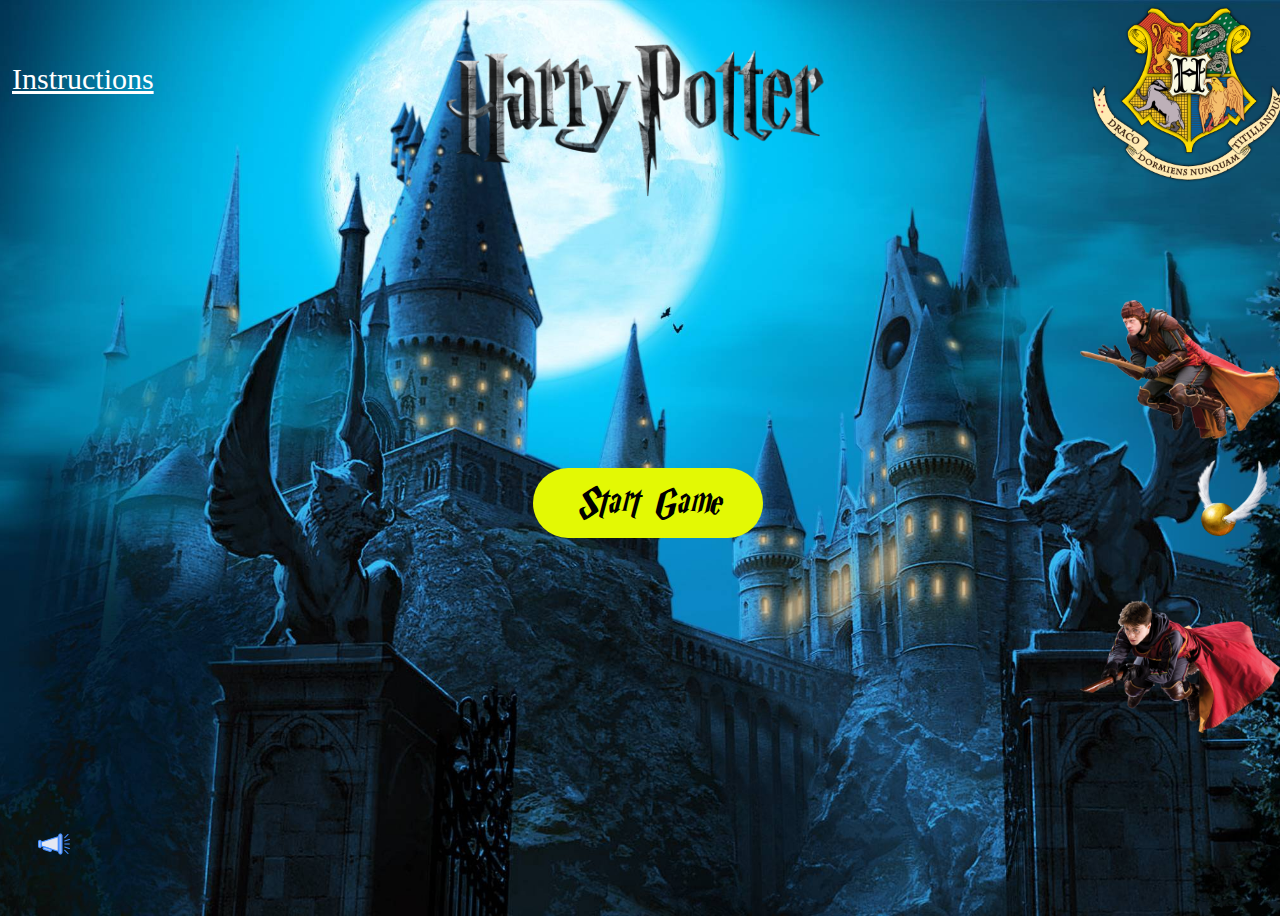
<file: index.html>
<!DOCTYPE html>
<html lang="es">
<head>
  <title>GameHarry</title>
  <meta charset="utf-8"> <!--Para que acepte acentos -->
  <link href="assets/styles.css" rel="stylesheet">
  <link href="assets/img/Harry.png" rel="shortcut icon">
</head>

<body>
  <header>
    <a href="views/instructions/instructions.html"><p>Instructions</p></a>
    <img id="logoHeader"src="assets/img/harryLogo.png">
    <img id="hogwartsHeader"src="assets/img/Hogwarts.png">
  </header>

  <section class="intro">
    <div>
      <p><a href="views/options/options.html">Start Game</a><p>
      <audio src="assets/sounds/harry_potter.mp3" loop="loop" autoplay="autoplay"  type="audio/mpeg">Tu navegador no soporta HTML5</audio>
    </div>
  </section>
  <footer>
    <img class="snitch" src="assets/img/snitch.png">
    <img class="ron"src="assets/img/ron.png">
    <img class="harry"src="assets/img/har.png">
    <img class="megaphone" src="assets/img/megaphone.png">
  </footer>

<script src="assets/scripts.js"></script>
</body>
</html>
</file>
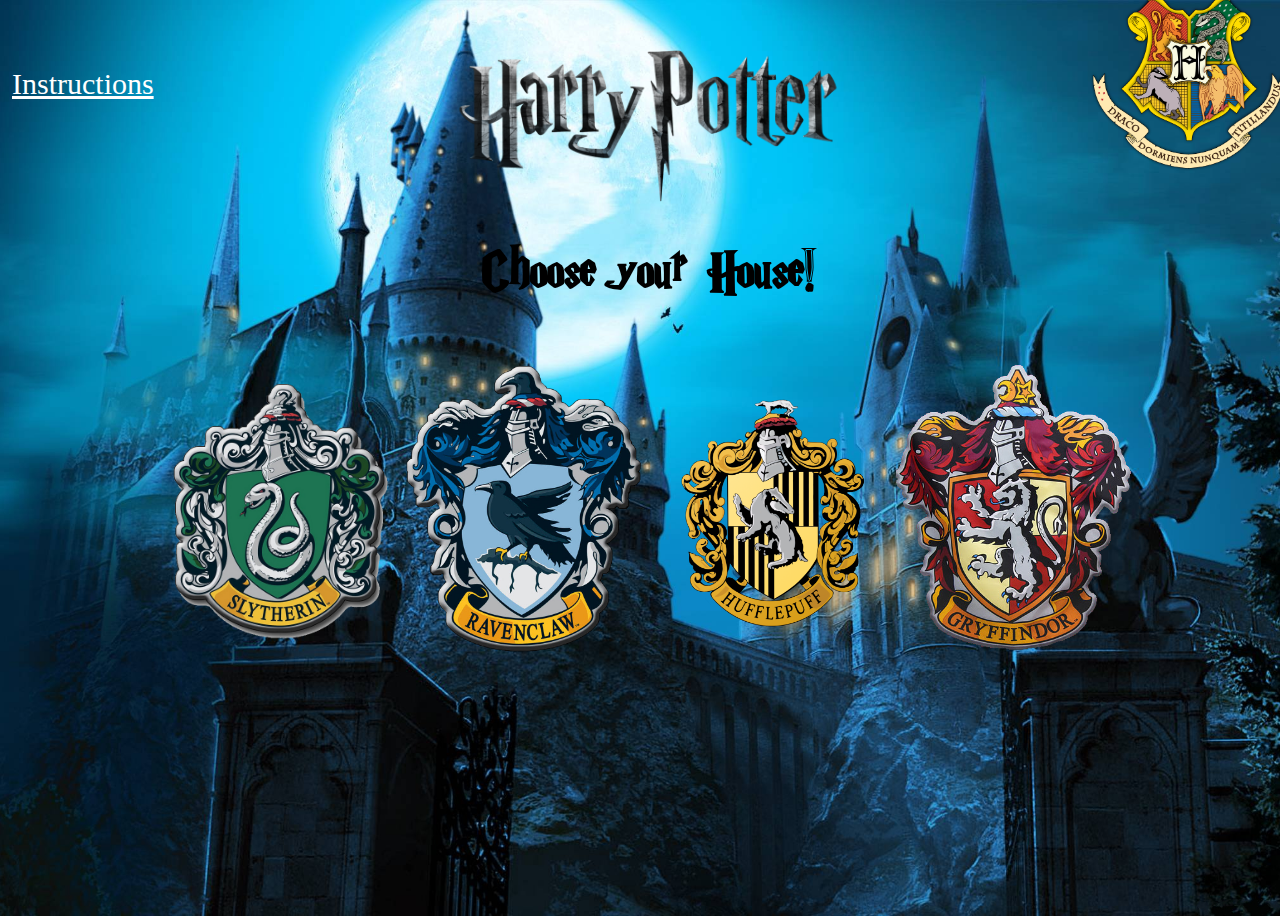
<file: views/houses/houses.html>
<!DOCTYPE html>
<html lang="es">
<head>
  <title>GameHarry</title>
  <meta charset="utf-8"> <!--Para que acepte acentos -->
  <link href="styles.css" rel="stylesheet">
  <link href="../../assets/img/Harry.png" rel="shortcut icon">
</head>
<body class="firstBackground">

  <section class="firstSection">
    <header>
      <a href="../instructions/instructions.html"><p>Instructions</p></a>
      <img id="logoHeader"src="../../assets/img/harryLogo.png">
      <a id="menu"href="../../index.html"><p>Menu</p></a>
    </header>
    <h1>Choose your House!</h1>
    <div>
      <form action="" id="houses-form">
        <label for="Slytherin" class="Slytherin">
        </label>
        <label for="Ravenclaw" class="Ravenclaw">
        </label>
        <label for="Hufflepuff" class="Hufflepuff">
        </label>
        <label for="Gryffindor" class="Gryffindor">
        </label>
        <input id="Slytherin"  name="houses"value="Slytherin" type="radio">
        <input id="Ravenclaw"  name="houses"value="Ravenclaw" type="radio">
        <input id="Hufflepuff" name="houses"value="Hufflepuff" type="radio">
        <input id="Gryffindor" name="houses"value="Gryffindor" type="radio">
      </form>
    </section>

  <section class="secondSection hidden">
        <header>
          <a href="../instructions/instructions.html"><p>Instructions</p></a>
          <img id="logoHeader"src="../../assets/img/harryLogo.png">
          <a id="menu"href="../../index.html"><p>Menu</p></a>
        </header>
        <h1>Choose your Spell!</h1>
        <div>
          <form action="" id="spell-form">
            <label for="obliviate" class="obliviate">
              <h2>Obliviate</h2>
            </label>
            <label for="expelliarmus" class="expelliarmus">
              <h2>Expelliarmus</h2>
            </label>
            <label for="crucio" class="crucio">
              <h2>Crucio</h2>
            </label>
          <input  id="obliviate" name="spells" value="obliviate" type="radio" >
          <input  id="expelliarmus" name="spells" value="expelliarmus" type="radio" >
          <input  id="crucio" name="spells" value="crucio" type="radio" >
          </div>
        </form>
  </section>

  <section class="thirdSection hidden">
    <header>
      <a href="../instructions/instructions.html"><p>Instructions</p></a>
      <img id="logoHeader"src="../../assets/img/harryLogo.png">
      <a id="menu"href="../../index.html"><p>Menu</p></a>
    </header>
    <h1>2pChoose your House!</h1>
    <div>
      <form action="" id="houses-form">
        <label for="Slytherin1" class="Slytherin">
        </label>
        <label for="Ravenclaw1" class="Ravenclaw">
        </label>
        <label for="Hufflepuff1" class="Hufflepuff">
        </label>
        <label for="Gryffindor1" class="Gryffindor">
        </label>
        <input id="Slytherin1"  name="houses2p"value="Slytherin" type="radio">
        <input id="Ravenclaw1"  name="houses2p"value="Ravenclaw" type="radio">
        <input id="Hufflepuff1" name="houses2p"value="Hufflepuff" type="radio">
        <input id="Gryffindor1" name="houses2p"value="Gryffindor" type="radio">
      </form>
  </section>

  <section class="fourthSection hidden">
    <header>
      <a href="../instructions/instructions.html"><p>Instructions</p></a>
      <img id="logoHeader"src="../../assets/img/harryLogo.png">
      <a id="menu"href="../../index.html"><p>Menu</p></a>
    </header>
    <h1>2pChoose your Spell!</h1>
    <div>
      <form action="" id="spell-form">
        <label for="obliviate2" class="obliviate">
          <h2>Obliviate</h2>
        </label>
        <label for="expelliarmus2" class="expelliarmus">
          <h2>Expelliarmus</h2>
        </label>
        <label for="crucio2" class="crucio">
          <h2>Crucio</h2>
        </label>
      <input  id="obliviate2" name="spells2p" value="obliviate" type="radio" >
      <input  id="expelliarmus2" name="spells2p" value="expelliarmus" type="radio" >
      <input  id="crucio2" name="spells2p" value="crucio" type="radio" >
      </div>
    </form>
  </section>

  <section class="fifthSection hidden">
    <header>
      <a href="../instructions/instructions.html"><p>Instructions</p></a>
      <img id="logoHeader"src="../../assets/img/harryLogo.png">
      <a id="menu"href="../../index.html"><p>Menu</p></a>
    </header>

    <section class="container">

    <article class="Left">
      <img  class="c1House" src="../../assets/img/gryffin.png">
    </article>

    <article class="Center">
      <h1 class="win1 hidden">Player1 Win</br>you choose Obliviate and Player2 choose Crucio</br> You made your opponent forget the spell</h1>
      <h1 class="win2 hidden">Player1 Win</br>you choose Expelliarmus and Player2 choose Obliviate</br>You have disarm your opponent</h1>
      <h1 class="win3 hidden">Player1 Win</br>you choose Crucio and Player2 choose Expelliarmus</br>You have tortured your opponent and he has remained on the floor</h1>

      <h1 class="win1_2p hidden">Player2 Win</br>you choose Obliviate and Player1 choose Expelliarmus</br>You made your opponent forget the spell</h1>
      <h1 class="win2_2p hidden">Player2 Win</br>you choose Expelliarmus and Player1 choose Crucio</br>You have disarm your opponent</h1>
      <h1 class="win3_2p hidden">Player2 Win</br>you choose Crucio and Player1 choose Obliviate</br>you have tortured your opponent and he has remained on the floor</h1>

      <h1 class="tie hidden">It's a Tie</h1>
    </article>

    <article class="Right">
      <img  class="c2House" src="../../assets/img/gryffin.png">
    </article>

  </section>
1
<script src="scripts.js"></script>
</body>
</html>
</file>
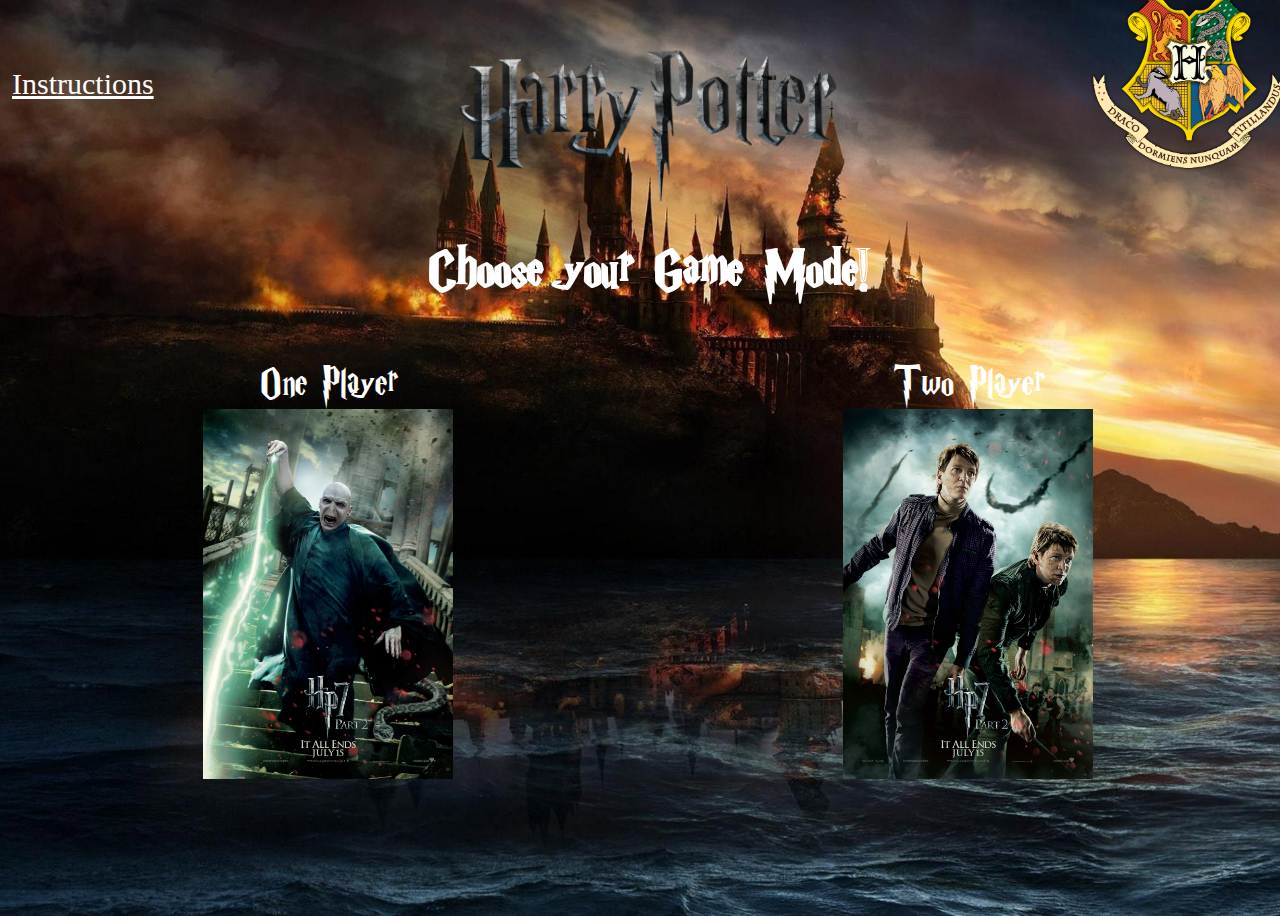
<file: views/options/options.html>
<!DOCTYPE html>
<html lang="es">
<head>
  <title>GameHarry</title>
  <meta charset="utf-8"> <!--Para que acepte acentos -->
  <link href="styles.css" rel="stylesheet">
  <link href="../../assets/img/Harry.png" rel="shortcut icon">
</head>

<body>
  <header>
    <a href="../instructions/instructions.html"><p>Instructions</p></a>
    <img id="logoHeader"src="../../assets/img/harryLogo.png">
    <a id="menu"href="../../index.html"><p>Menu</p></a>
  </header>
  <h1>Choose your Game Mode!</h1>

  <section>
    <div>
      <a href="../computer/computer.html">One Player<img src="../../assets/img/voldemort.jpg"></a>
    </div>
    <div>
      <a href="../houses/houses.html">Two Player<img src="../../assets/img/weasley.jpg"></a>
    </div>


  </section>

  <footer></footer>
<!-- <script src="assets/scripts.js"></script> -->
</body>
</html>
</file>
<file: assets/styles.css>
@font-face {
  font-family: harry;
  src:url("fonts/harry.ttf");
}
body
{
  background-image:url("img/wallpaper.jpg");
  width: 100%;
  height: 100vh; /*vh hace que se tome el height de toda la pantalla*/
  background-size:cover;
  background-position:top;
  background-repeat: no-repeat;

}
header
{
  display:flex;
  justify-content:space-between;
  align-items: center;
  width:100%;
  height:25%;
}
header a
{
  background-image:url("img/2.png");
  height: 200px;
  width: 200px;
  background-color: transparent;
  background-size: cover;
  border: 0;
  margin: -78px 0 0 -26px;
  cursor: pointer;
  color:transparent;
}
header p
{
  margin:80px 0 0 30px;
  font-size: 30px;
}
header p:focus
{
  outline:none;
}
header a:hover
{
  background-image:none;
  color: white;

}
section
{
  display:flex;
  justify-content:center;
  align-items: center;
  width: 100%;
  height: 60%;
}
section div
{
  background-color: #E3F904;
  width: 18%;
  height: 70px;
  border-radius: 100px;
}
section div a
{
  font-family: harry;
  font-style: italic;
  font-size: 45px;
  text-decoration: none;
  color:black;
}
section div p
{
  text-align: center;
}
section div a:focus
{
  outline:none;
}

#logoHeader
{
  width: 420px;
}
#hogwartsHeader
{
  height:200px;
  width: 200px;
  margin: -42px 0 0 0;
}

.megaphone
{
  margin: 55px 0px 0px 30px;
}
.snitch
{

  position:absolute;
  right: 0px;
  top: 450px;
  width: 100px;
  animation-name: fly;
  animation-duration: 4.6s;
  animation-fill-mode: both;
  animation-iteration-count: infinite;
  animation-delay: 0.8s;
}
.ron
{
  position:absolute;
  right: 0px;
  top: 300px;
  width: 200px;
  animation-name: fly;
  animation-duration: 5s;
  animation-fill-mode: both;
  animation-iteration-count: infinite;
  animation-delay: 1s;
}
.harry
{
  position: absolute;
  right: 0px;
  top:600px;
  animation-name:fly;
  animation-duration: 5.5s;
  animation-fill-mode: both;
  animation-iteration-count: infinite;
  width: 200px;
  animation-delay: 1s;
}
@keyframes fly
{
  from{transform: translate(200);}
    to{transform: translate(-1500px);}
}
</file>
<file: views/houses/styles.css>
@font-face {
  font-family: harry;
  src:url("../../assets/fonts/harry.ttf");
}
*
{
  background-size:cover;
  background-position:top;
  background-repeat: no-repeat;
}
.firstBackground
{
  background-image: url("../../assets/img/wallpaper.jpg");
}
body
{
  width: 100%;
  height: 100vh; /*vh hace que se tome el height de toda la pantalla*/
}
header
{
  display:flex;
  justify-content:space-between;
  align-items: center;
}
header a
{
  background-image:url("../../assets/img/2.png");
  height: 200px;
  width: 200px;
  background-color: transparent;
  background-size: cover;
  border: 0;
  margin: -78px 0 0 -26px;
  cursor: pointer;
  color:transparent;
}
header p
{
  margin:80px 0 0 30px;
  font-size: 30px;
}
header p:focus
{
  outline:none;
}
header :hover
{
  background-image:none;
  color: white;
}
#logoHeader
{
  width: 420px;
}
#hogwartsHeader
{
  height: : 200px;
  width: 200px;
  margin: -42px 0 0 0;
}
#menu
{
  background-image: url("../../assets/img/Hogwarts.png");
  background-color: transparent;
}
#menu:hover
{
  background-image:none;
  color: white;
}

 .firstSection h1
{
  text-align: center;
  font-family:harry;
  font-size: 60px;
  margin-top: 0;
  margin-bottom: 60px;
}
.firstSection div
{
  display: flex;
  align-items: center;
  justify-content: space-around;
}

.firstSection input
{
  display: none;
}
.firstSection label
{
  cursor: pointer;
  width: 242px;
  height: 290px;
  display: inline-block;
  font-family: harry;
  font-size: 20px;
  text-align: center;
}
.firstSection label:hover
{
  transform: translateY(-5px);
}
.firstSection form img
{
  width: 100%;
}
.Slytherin
{
 background-image: url("../../assets/img/slytherin.png");
}
.Ravenclaw
{
 background-image: url("../../assets/img/raven.png");
}
.Hufflepuff
{
 background-image: url("../../assets/img/huffle.png");
}
.Gryffindor
{
 background-image: url("../../assets/img/gryffin.png");
}

/* ------------------------------------------------------ */
.secondSection h1
{
 text-align: center;
 font-family:harry;
 font-size: 60px;
 margin-top: 0;
 margin-bottom: 60px;
}
.secondSection div
{
  display: flex;
  align-items: center;
  justify-content: space-around;
}
.secondSection div input
{
  display: none;
}
.secondSection div label
{
  cursor: pointer;
  width: 250px;
  height: 250px;
  display: inline-block;
  font-family: harry;
  font-size: 20px;
  text-align: center;
}
.secondSection div label:hover
{
  box-shadow: 5px 5px 5px gray;
  transform: translateY(-5px); /*Sirve para resaltar(se mueve 5px eje Y arriba)*/
  /* transform:translateX(10px); */
}
.secondSection  div form img
{
  width: 100%;
}
.obliviate
{
  background-image: url("../../assets/img/PotterWand.jpg");
}
.expelliarmus
{
  background-image: url("../../assets/img/HermioneWand.jpg");
}
.crucio
{
  background-image: url("../../assets/img/MalfoyWand.jpg");
}

/* ------------------------------------------------------ */
.thirdSection h1
{
 text-align: center;
 font-family:harry;
 font-size: 60px;
 margin-top: 0;
 margin-bottom: 60px;
}
.thirdSection div
{
 display: flex;
 align-items: center;
 justify-content: space-around;
}

.thirdSection div input
{
 display: none;
}
.thirdSection div label
{
 cursor: pointer;
 width: 242px;
 height: 290px;
 display: inline-block;
 font-family: harry;
 font-size: 20px;
 text-align: center;
}
.thirdSection div label:hover
{
 transform: translateY(-5px);
}
.thirdSection div form img
{
 width: 100%;
}
/* ------------------------------------------------------ */
.fourthSection h1
{
 text-align: center;
 font-family:harry;
 font-size: 60px;
 margin-top: 0;
 margin-bottom: 60px;
}
.fourthSection div
{
  display: flex;
  align-items: center;
  justify-content: space-around;
}
.fourthSection div input
{
  display: none;
}
.fourthSection div label
{
  cursor: pointer;
  width: 250px;
  height: 250px;
  display: inline-block;
  font-family: harry;
  font-size: 20px;
  text-align: center;
}
.fourthSection div label:hover
{
  box-shadow: 5px 5px 5px gray;
  transform: translateY(-5px); /*Sirve para resaltar(se mueve 5px eje Y arriba)*/
  /* transform:translateX(10px); */
}
.fourthSection  div form img
{
  width: 100%;
}
.obliviate
{
  background-image: url("../../assets/img/PotterWand.jpg");
}
.expelliarmus
{
  background-image: url("../../assets/img/HermioneWand.jpg");
}
.crucio
{
  background-image: url("../../assets/img/MalfoyWand.jpg");
}
/* ------------------------------------------------------ */
.fifthSection h1
{
  text-align: center;
  font-family:harry;
  font-size: 60px;
  margin-top: 0;
  margin-bottom: 60px;
  color: white;
}

.fifthSection img
{
  width: 250px;
}

.container
{
  align-items: center;
  justify-content: space-around;
  display: flex;
}

.hidden
{
  display: none;
}
</file>
<file: views/options/styles.css>
@font-face {
  font-family: harry;
  src:url("../../assets/fonts/harry.ttf");
}
*
{
  background-size:cover;
  background-position:top;
  background-repeat: no-repeat;
}
body
{
  background-image:url("../../assets/img/wallpaper3.jpg");
  width: 100%;
  height: 100vh; /*vh hace que se tome el height de toda la pantalla*/
}
header
{
  display:flex;
  justify-content:space-between;
  align-items: center;
}
header a
{
  background-image:url("../../assets/img/2.png");
  height: 200px;
  width: 200px;
  background-color: transparent;
  background-size: cover;
  border: 0;
  margin: -78px 0 0 -26px;
  cursor: pointer;
  color:transparent;
}
header p
{
  margin:80px 0 0 30px;
  font-size: 30px;
}
header p:focus
{
  outline:none;
}
header :hover
{
  background-image:none;
  color: white;
}
#menu
{
  background-image: url("../../assets/img/Hogwarts.png");
  background-color: transparent;
}
#menu:hover
{
  background-image:none;
  color: white;
}
h1
{
  text-align: center;
  font-family:harry;
  font-size: 60px;
  margin-top: 0;
  margin-bottom: 60px;
  color: white;
}
 section
{
  width: 100%;
  height: 60%;
  display: flex;
  justify-content: space-around;
}
section a
{
  width: 250px;
  display: inline-block;
  font-family: harry;
  font-size: 45px;
  color:white;
  cursor: pointer;
  text-decoration: none;
  text-align: center;
}
section img
{
  width: 100%;
}


#logoHeader
{
  width: 420px;
}
#hogwartsHeader
{
  height: : 200px;
  width: 200px;
  margin: -42px 0 0 0;
}
</file>
